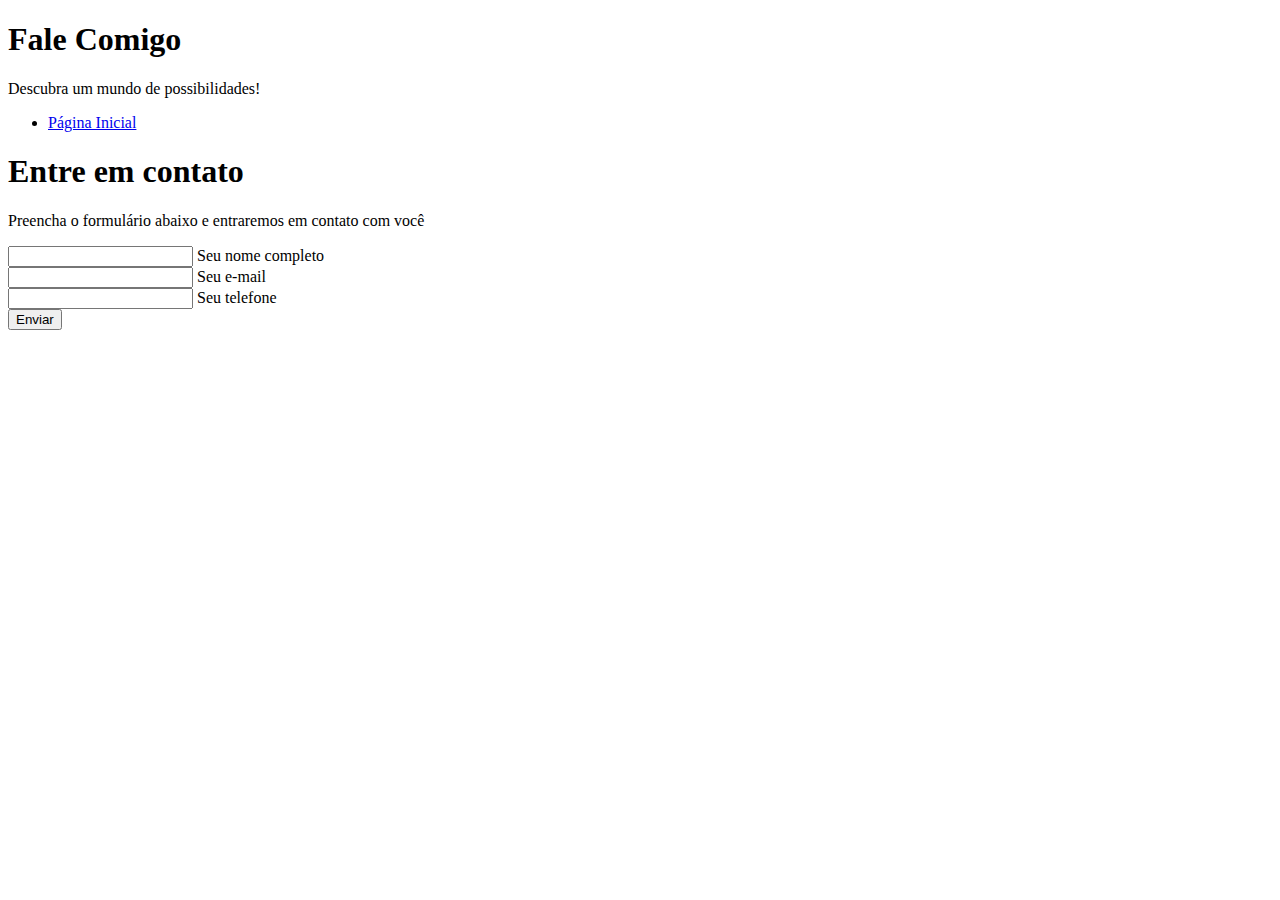
<file: contato.html>
<!DOCTYPE html>
<html lang="en">
<head>
    <meta charset="UTF-8">
    <meta name="viewport" content="width=device-width, initial-scale=1.0">
    <title>contato</title>
    <h1>Fale Comigo</h1> 
    <p>Descubra um mundo de possibilidades!</p>
</banner>
<nav>
<ul>
<li><a href="index.html">Página Inicial</a></li>
</nav>
</header>

<section class="form-container">
<div class="container">
<form>
<h1>Entre em contato</h1>
<p>Preencha o formulário abaixo e entraremos em contato com você</p>
<div class="input-single">
<input class="input" type="text" id="nome" required>
<label for="nome">Seu nome completo</label>
</div>
<div class="input-single">
<input class="input" type="text" id="email" required>
<label for="email">Seu e-mail</label>
</div>
<div class="input-single">
<input class="input" type="text" id="telefone" required>
<label for="telefone">Seu telefone</label>
</div>
<div class="btn"><input type="submit" value="Enviar"></div>
</form>
</div>
</html>
</section>
</body>
</html>
</head>
</file>
